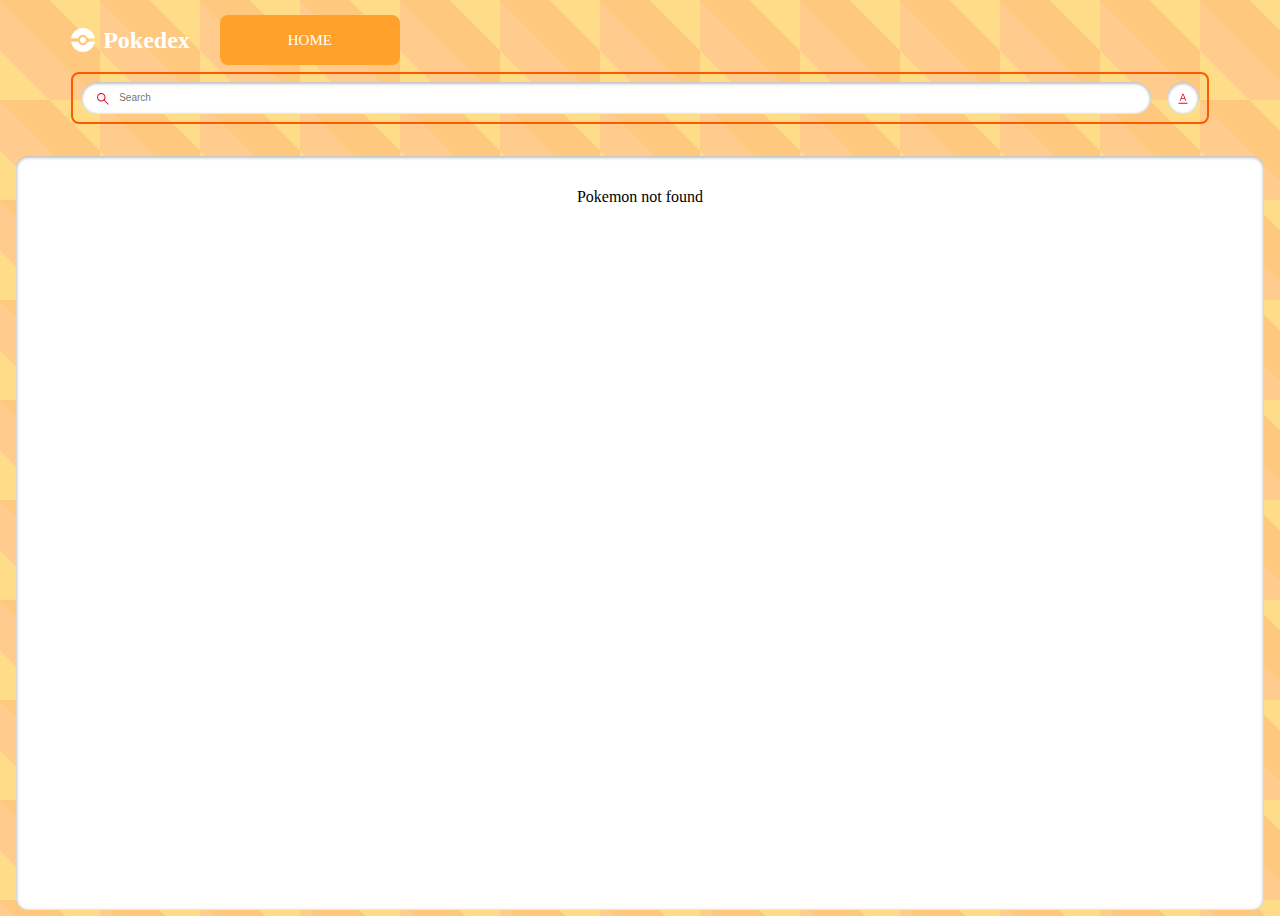
<file: pages/pokedex_page.html>
<!DOCTYPE html>
<html lang="en">
  <head>
    <meta charset="UTF-8" />
    <meta name="viewport" content="width=device-width, initial-scale=1.0" />
    <link rel="shortcut icon" href="../imgs/pokebola.png" type="image/x-icon">
    <title>Poke Labo | Pokedex</title>
    <link rel="stylesheet" href="../styles/pokedex.css" />
    <script src="../scripts/pokemon.js" defer></script>
    <script src="../scripts/search.js" defer></script>
  </head>
  <body>
    <section class="main">
      <header class="header home">
        <div class="container">
          <div class="logo-wrapper">
            <img src="../imgs/pokedex_imgs/pokeball.svg" alt="pokeball" />
            <h1>Pokedex</h1>
            <nav>
              <a href="/index.html">Home</a>
            </nav>
          </div>
          <div class="search-container">
            <div class="search-wrapper">
              <div class="search-wrap">
                <img
                  src="../imgs/pokedex_imgs/search.svg"
                  alt="search icon"
                  class="search-icon"
                />
                <input
                  type="text"
                  class="search-input body3-fonts"
                  placeholder="Search"
                  id="search-input"
                />
                <img
                  src="../imgs/pokedex_imgs/cross.svg"
                  alt="cross icon"
                  class="search-close-icon"
                  id="search-close-icon"
                />
              </div>
              <div class="sort-wrapper">
                <div class="sort-wrap">
                  <img
                    src="../imgs/pokedex_imgs/sorting.svg"
                    alt="sorting"
                    class="sort-icon"
                    id="sort-icon"
                  />
                </div>
                <div class="filter-wrapper">
                  <p class="body2-fonts">Sort by:</p>
                  <div class="filter-wrap">
                    <div>
                      <input
                        type="radio"
                        id="number"
                        name="filters"
                        value="number"
                        checked
                      />
                      <label for="number" class="body3-fonts">Number</label>
                    </div>
                    <div>
                    <input type="radio" id="name" name="filters" value="name" />
                    <label for="name" class="body3-fonts">Name</label>
                  </div>
                </div>
              </div>
            </div>
          </div>
        </div>
      </header>
      <section class="pokemon-list">
        <div class="container">
          <div class="list-wrapper"></div>
        </div>
        <div id="not-found-message">Pokemon not found</div>
      </section>
    </section>
  </body>
</html>
</file>
<file: styles/pokedex.css>
:root {
  --identity-primary: #e0651300;
  --identity-primary-darker: #ff5900;
  --grayscale-dark: #212121;
  --grayscale-medium: #666666;
  --grayscale-light: #e0e0e0;
  --grayscale-background: #efefef;
  --grayscale-white: #ffffff;

  --headline-font-size: 24px;
  --body1-font-size: 14px;
  --body2-font-size: 12px;
  --body3-font-size: 10px;
  --subtitle1-font-size: 14px;
  --subtitle2-font-size: 12px;
  --subtitle3-font-size: 10px;
  --caption-font-size: 8px;

  --headline-line-height: 32px;
  --common-line-height: 16px;
  --caption-line-height: 12px;

  --font-weight-regular: 400;
  --font-weight-bold: 700;

  --drop-shadow: 0px 1px 3px 1px rgba(0, 0, 0, 0.2);
  --drop-shadow-hover: 0px 3px 12px 3px rgba(0, 0, 0, 0.2);
  --drop-shadow-inner: 0px 1px 3px 1px rgba(0, 0, 0, 0.25) inset;
}

h2,
h3,
h4,
.body1-fonts,
.body2-fonts,
.body3-fonts {
  line-height: var(--common-line-height);
}

h1 {
  font-size: var(--headline-font-size);
  line-height: var(--headline-line-height);
}

h2 {
  font-size: var(--subtitle1-font-size);
}

h3 {
  font-size: var(--subtitle2-font-size);
}

h4 {
  font-size: var(--subtitle3-font-size);
}

.body1-fonts {
  font-size: var(--body1-font-size);
}

.body2-fonts {
  font-size: var(--body2-font-size);
}

.body3-fonts {
  font-size: var(--body3-font-size);
}

nav {
  width: 20vh;
  display: flex;
  justify-content: end;
  height: 50px;
  background-color: #FFA12B;
  border-radius: 8px;
  font-size: 0;
}
nav a {
  line-height: 50px;
  height: 100%;
  font-size: 15px;
  display: inline-block;
  position: relative;
  text-decoration: none;
  text-transform: uppercase;
  text-align: center;
  color: white;
  cursor: pointer;
}
  
nav .start-home, a:nth-child(1):hover~.animation {
width: 100px;
left: 0;
background-color: #e67e22;
}

.caption-fonts {
  font-size: var(--caption-font-size);
  line-height: var(--caption-line-height);
}

input:focus-visible {
  outline: 0;
}

.featured-img a.arrow.hidden {
  display: none;
}

body{
    
  height: 100%;
  text-align:center;
  background-color:#ffcc8e;
  background-image:
  linear-gradient(45deg, #FFDD88 25%, transparent 25%, transparent 75%, #FFDD88 75%, #FFDD88), 
  linear-gradient(45deg, #FFDD88 25%, transparent 25%, transparent 75%, #FFDD88 75%, #FFDD88),
  linear-gradient(45deg, transparent, transparent 50%, #FFC87F 50%, #FFC87F);
  animation: scroll 4s linear infinite;
  background-size: 100px 100px;
}
@keyframes scroll {
  from { background-position: 0 0, 50px 50px, 50px 0; }
  to { background-position: -100px -100px, -50px -50px, -50px -100px; }
}
.main {
  margin: 0;
  padding: 0;
  height: 100vh;
  display: flex;
  flex-direction: column;
  align-items: center;
  gap: 1rem;
}

.header.home {
  width: 90%;
}

.container {
  width: 100%;
  margin: 0;
}

.search-container {
  border: 2px solid var(--identity-primary-darker); 
  border-radius: 8px; 
  margin-bottom: 16px; 
}

.search-wrapper {
  display: flex;
  align-items: center;
  width: calc(100% - 16px);
  gap: 16px;
  padding: 8px;
}

.logo-wrapper {
  display: flex;
  align-items: center;
} 
.logo-wrapper nav {
  display: flex;
  justify-content: center;
  gap: 16px; 
}

.logo-wrapper nav a {
  line-height: 50px;
  height: 100%;
  font-size: 15px;
  display: inline-block;
  position: relative;
  text-decoration: none;
  text-transform: uppercase;
  text-align: center;
  color: white;
  cursor: pointer;
}

.logo-wrapper > h1 {
  color: var(--grayscale-white);
  margin-right: 30px;
}

.logo-wrapper > img {
  margin-right: 8px;
}

.search-wrapper,
.search-wrap {
  display: flex;
  align-items: center;
  width: 100%;
  gap: 16px;
}

.search-wrap {
  position: relative;
  background-color: var(--grayscale-white);
  border-radius: 16px;
  box-shadow: var(--drop-shadow-inner);
  height: 32px;
  gap: 8px;
}

.search-icon {
  margin-left: 16px;
}

.search-wrap svg path {
  fill: var(--identity-primary);
}

.search-wrap > input {
  width: 60%;
  border: none;
}

.sort-wrapper {
  position: relative;
  margin-right: 16px; 
}

.sort-wrap {
  background-color: var(--grayscale-white);
  border-radius: 100%;
  min-width: 2rem;
  min-height: 2rem;
  box-shadow: var(--drop-shadow-inner);
  display: flex;
  align-items: center;
  justify-content: center;
  position: relative;
}

.search-close-icon {
  position: absolute;
  right: 1rem;
  display: none;
  cursor: pointer;
}

.search-close-icon-visible {
  display: block;
}

.filter-wrapper {
  position: absolute;
  background: var(--grayscale-dark);
  border: 4px solid var(--identity-primary-darker);
  border-top: 0;
  border-radius: 12px;
  padding: 0px 4px 4px 4px;
  right: 0px;
  box-shadow: var(--drop-shadow-hover);
  min-width: 113px;
  top: 40px;
  display: none;
  z-index: 5000;
}

.filter-wrapper-open {
  display: block;
}

.filter-wrapper-overlay .main::before {
  background-color: rgba(0, 0, 0, 0.4);
  width: 100%;
  height: 100%;
  position: absolute;
  left: 0;
  right: 0;
  top: 0;
  bottom: 0;
  z-index: 2;
}

.filter-wrapper > .body2-fonts {
  color: var(--grayscale-white);
  font-weight: var(--font-weight-bold);
  padding: 16px 20px;
}

.filter-wrap {
  background-color: var(--grayscale-white);
  box-shadow: var(--drop-shadow-inner);
  padding: 16px 20px;
  border-radius: 8px;
}

.filter-wrap > div {
  display: flex;
  align-items: center;
  gap: 8px;
  margin-bottom: 16px;
}

.filter-wrap > div:last-child {
  margin-bottom: 0px;
}

.filter-wrap input {
  accent-color: var(--identity-primary);
}

.pokemon-list {
  background-color: var(--grayscale-white);
  box-shadow: var(--drop-shadow-inner);
  border-radius: 0.75rem;
  min-height: calc(85.5% - 1rem);
  width: calc(100% - 1rem);
  max-height: 100px;
  overflow-y: auto;
}

.list-wrapper {
  margin: 1rem 0;
  display: flex;
  align-items: center;
  justify-content: center;
  flex-wrap: wrap;
  gap: 0.75rem;
}

.list-item {
  border-radius: 16px; 
  box-shadow: var(--drop-shadow); 
  background-color: var(--grayscale-light); 
  width: 8.85rem;
  height: 8.85rem;
  text-align: center;
  text-decoration: none;
  cursor: pointer;
  transition: background-color 0.3s ease; 
}

.list-item:hover {
  background-color: var(--grayscale-medium); 
}

.list-item:hover .number-wrap {
  color: #FFA12B;
}

.list-item .number-wrap {
  min-height: 16px;
  text-align: right;
  padding: 0 8px;
  color: var(--grayscale-medium);
}

.list-item .number-wrap {
  min-height: 16px;
  text-align: right;
  padding: 0 8px;
  color: var(--grayscale-medium);
  transition: color 0.3s ease; 
}

.list-item .name-wrap {
  border-radius: 16px;  
  background-color: var(--grayscale-background);
  padding: 24px 8px 4px 8px;
  color: var(--grayscale-dark);
  margin-top: -18px;
}

.list-item .img-wrap {
  width: 72px;
  height: 72px;
  margin: auto;
}

.list-item .img-wrap img {
  width: 100%;
  height: 100%;
}
</file>
